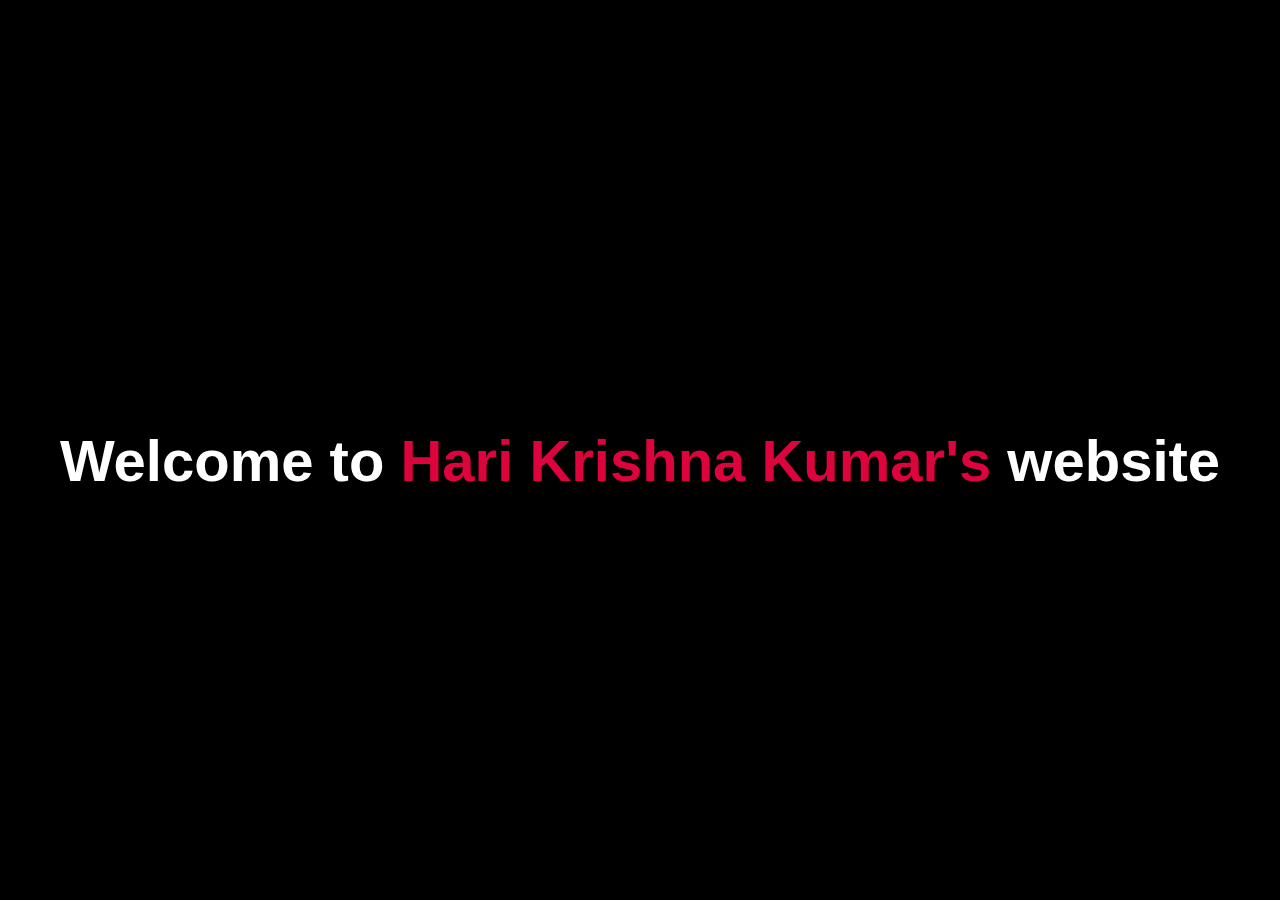
<file: index.html>
<!DOCTYPE html>
<html lang="en">
<head>
    <meta charset="UTF-8">
    <meta name="viewport" content="width=device-width, initial-scale=1.0">
    <title>distroy words</title>
    <link rel="stylesheet" href="style.css">
    <script defer src="alert.js"> </script>
</head>
<body oncontextmenu="return false">
    <h2>Welcome to <span class="name">Hari Krishna Kumar's</span> website</h2>
    <!-- <div class="container"></div>
    <div class="bubbles">
            <span style="--i:11;"></span>
            <span style="--i:12;"></span>
            <span style="--i:21;"></span>
            <span style="--i:15;"></span>
            <span style="--i:25;"></span>
            <span style="--i:22;"></span>
            <span style="--i:18;"></span>
            <span style="--i:15;"></span>
            <span style="--i:14;"></span>
            <span style="--i:26;"></span>
            <span style="--i:19;"></span>
            <span style="--i:20;"></span>
            <span style="--i:29;"></span>
            <span style="--i:23;"></span>
            <span style="--i:7;"></span>
            <span style="--i:10;"></span>
            <span style="--i:14;"></span>
            <span style="--i:30;"></span>
             -->
        </div>
    </div>
    <script type="text/javascript">
        setTimeout(rdtnws,16000)

        //rdtnws = re-direct to new web site  own function
        function rdtnws(){
            window.location="1index.html";
        }  
    </script>
</body>
</html>
</file>
<file: style.css>
*{
    margin: 0;
    padding: 0;
    font-family: 'Poppins',sans-serif;
}
body
{
    display: flex;
    justify-content: center;
    align-items: center;
    min-height: 100vh;
    background: #000;
}
h2{
    position: relative;
    margin: 20px 0 0;
    font-size: 58px;
    font-weight: 900;
    color: #fff;
    z-index: 1;
    overflow: hidden;
}
h2::before
{
    content: '';
    position: absolute; 
    right: 120%;
    width: 120%;
    height: 100%;
    background: linear-gradient(90deg,transparent 0%,#000 5%, #000 100%);
    animation: animate 15.5s linear forwards;
}
@keyframes animate
{
    0%
    {
        right: 110%;
    }
    100%
    {
        right: -10%;
    }
}
h2 span
{
    color: #dd033c;
}
/* ------------------------------------- */
/* this is for Bubble effect */
/* .container
{
    position: relative;
    width: 100%;
    height: 100vh;
    overflow: hidden;
}
.bubbles{
    position: relative;
    display: flex;
}
.bubbles span{
    position: relative;
    width: 30px;
    height: 30px;
    background: linear-gradient(#2afadf,#4c83ff);
    margin: 0 4px;
    border-radius: 50%;
    box-sizing:0 0 0 10px #73f1a4,0 0 0 50px #0e5cad,0 0 0 100px #2575fc;
    animation: b_animate 15s linear infinite;
    animation-duration:calc(125s/var(--i));
}
.bubbles span:nth-child(even){
    box-sizing:0 0 0 10px #cc208e,0 0 0 50px #0e5cad,0 0 0 100px #0e5cad;
}
@keyframes b_animate {
    0%
    {
        transform: translateY(300vh) scale(0);
    }
    100%
    {
        transform: translateY(-10vh) scale(1);
    }
} */
</file>
